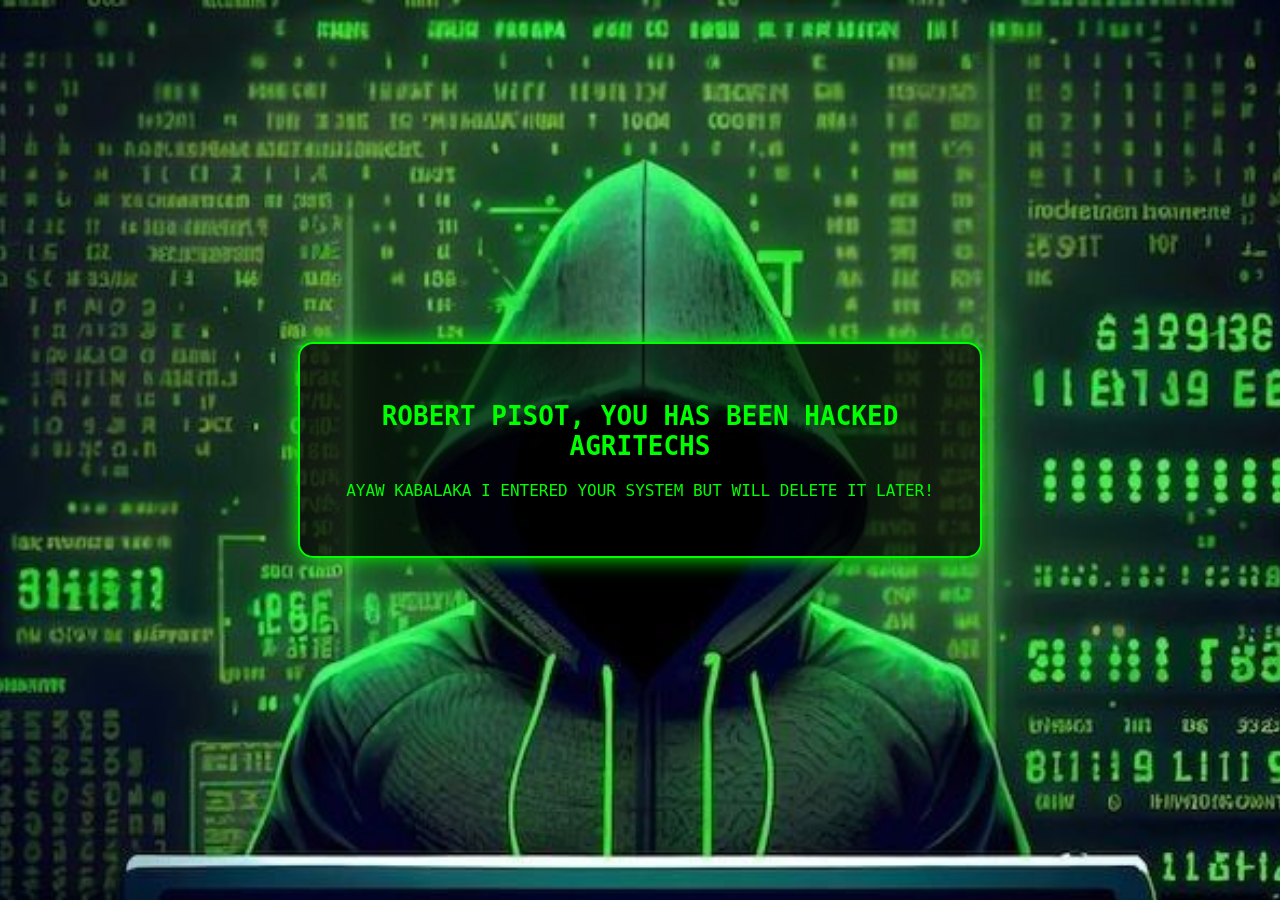
<file: index.html>
<!DOCTYPE html>
<html>
    <head>
    <title>AGRITECH PLATFORM SOLUTION</title>
    <meta charset="UTF-8">
    <link rel="stylesheet" href="style.css">
    </head>
    <body>
        <div class="container">
            <h1>ROBERT PISOT, YOU HAS BEEN HACKED AGRITECHS</h1>
            <p>AYAW KABALAKA I ENTERED YOUR SYSTEM BUT WILL DELETE IT LATER!</p>
        </div>
    </body>
</html>
</file>
<file: style.css>
body {
    display: flex;
    justify-content: center;
    align-items: center;

    height: 100vh;
    margin: 0;

    font-family: monospace;

    background-image: url("06a7bd21a45afd9d8e3d4adee62a8702.jpg");
    background-size: cover;
    background-position: center;
    background-repeat: no-repeat;
}


.container {
    width: 80%;
    max-width: 600px;

    padding: 40px;
    text-align: center;

    color: #00ff00;

    background-color: rgba(0, 0, 0, 0.7);

    border: 2px solid #00ff00;
    border-radius: 15px;

    box-shadow: 0 0 20px #00ff00;
}

h1 {
    margin-bottom: 20px;
}

p {
    font-size: 16px;
}
</file>
